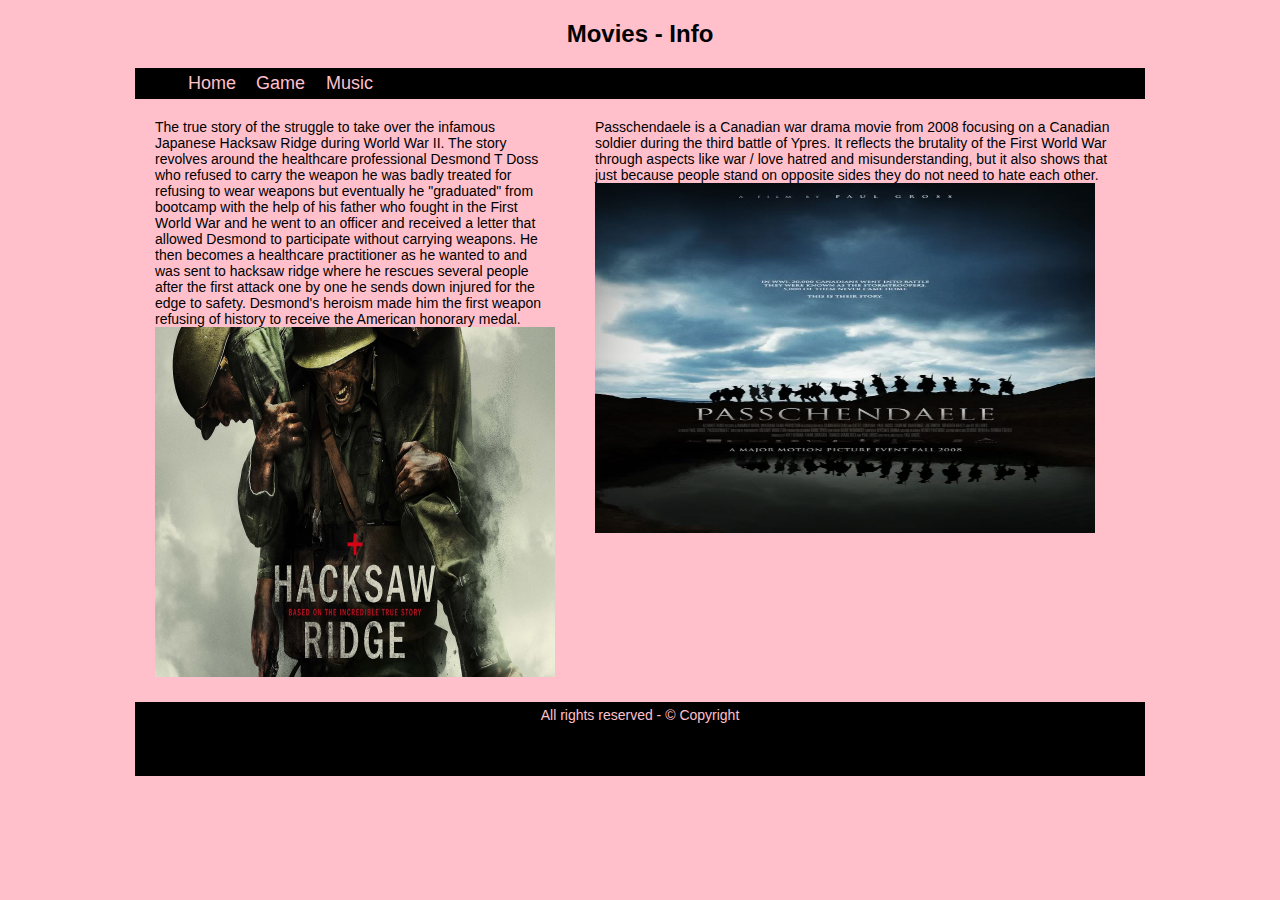
<file: movies.html>
<!DOCTYPE html>
<html>

<head>
<title>2 kolumn layout</title>
<meta charset = "utf-8" />
<link href = "film.css" rel="stylesheet" type="text/css" />
</head>

<body>
<!--wrapper börjar-->
<div class="wrapper">

<header class="header">
<h1>Movies - Info</h1>
</header>

<header class="mainmenu">
<ul>
<li><a href="test.html">Home</a></li>
<li><a href="index.html">Game </a></li>
<li><a href="music.html">Music</a></li>
<ul>
</header>

<div class="wrapper_2col">
<div class="leftcol">
<p>

The true story of the struggle to take over the infamous Japanese Hacksaw Ridge during World War II. The story revolves around the healthcare professional Desmond T Doss who refused to carry the weapon he was badly treated for refusing to wear weapons but eventually he "graduated" from bootcamp with the help of his father who fought in the First World War and he went to an officer and received a letter that allowed Desmond to participate without carrying weapons. He then becomes a healthcare practitioner as he wanted to and was sent to hacksaw ridge where he rescues several people after the first attack one by one he sends down injured for the edge to safety. Desmond's heroism made him the first weapon refusing of history to receive the American honorary medal.
</p>
<a href="./"><img class="logo" alt="Startsidan" src="img/saw.jpg" width=400 height=350 /></a>
</div><!--leftcol slutar-->

<div class="rightcol">
<p>
Passchendaele is a Canadian war drama movie from 2008 focusing on a Canadian soldier during the third battle of Ypres. It reflects the brutality of the First World War through aspects like war / love hatred and misunderstanding, but it also shows that just because people stand on opposite sides they do not need to hate each other.
</p>
<a href="./"><img class="logo" alt="Startsidan" src="img/dale.jpg" width=500 height=350 /></a>
<div class="push"></div>
</div><!--rightcol slutar-->
</div><!--wrapper2col slutar-->

<footer class="footer">
<p>All rights reserved - &#169; Copyright</p>
</footer>

</div><!--wrapper slutar-->
</body>
</html>
</file>
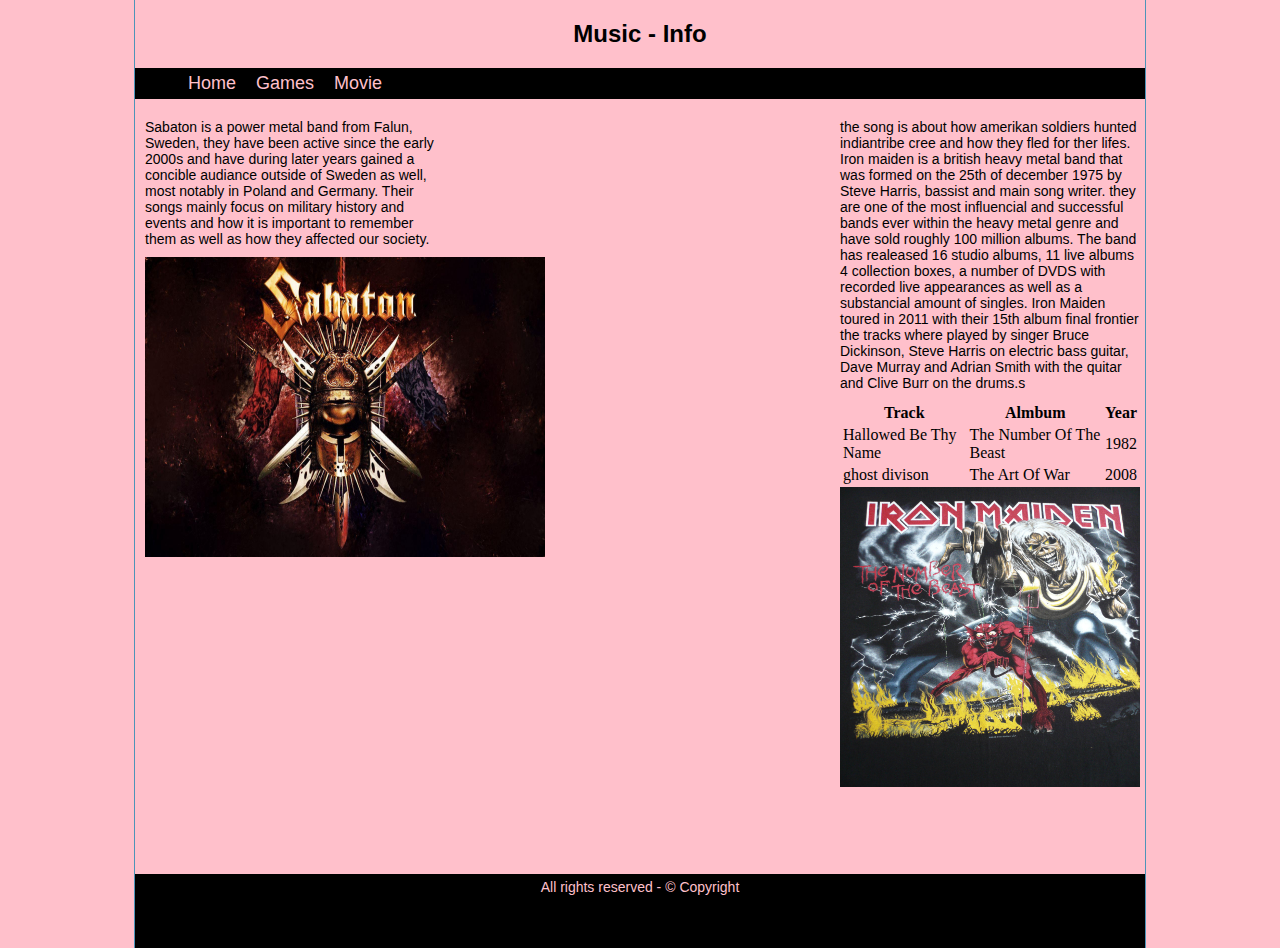
<file: music.html>
<!DOCTYPE html>
<html>

<head>
<title>2 kolumn layout</title>
<meta charset = "utf-8" />
<link href = "style.css" rel="stylesheet" type="text/css" />
</head>

<body>
<!--wrapper börjar-->
<div class="wrapper">

<header class="header">
<h1>Music - Info</h1>
</header>

<header class="mainmenu">
<ul>
<li><a href="test.html">Home</a></li>
<li><a href="index.html">Games</a></li>
<li><a href="movies.html">Movie</a></li>
<ul>
</header>

<div class="wrapper_2col">
<div class="leftcol">
<p>
Sabaton is a power metal band from Falun, Sweden, they have been active since the early 2000s and have during later years gained a concible audiance outside of Sweden as well, most notably in Poland and Germany.

Their songs mainly focus on military history and events and how it is important to remember them as well as how they affected our society.

<p><img src="img/sabaton.jpg" height="300" width="400" alt="Foto" />
</p>

</p>
</div><!--leftcol slutar-->

<div class="rightcol">
<p>

the song is about how amerikan soldiers hunted indiantribe cree and how they fled for ther lifes.

Iron maiden is a british heavy metal band that was formed on the 25th of december 1975 by Steve Harris, bassist and main song writer.
they are one of the most influencial and successful bands ever within the heavy metal genre and have sold roughly 100 million albums. The band has realeased 16 studio albums, 11 live albums 4 collection boxes, a number of DVDS with recorded live appearances as well as a substancial amount of singles.
Iron Maiden toured in 2011 with their 15th album final frontier the tracks where played by singer Bruce Dickinson, Steve Harris on electric bass guitar, Dave Murray and Adrian Smith with the quitar and Clive Burr on the drums.s
</p>
<table style="width:100%">
<tr>
<th>Track</th>
<th>Almbum</th>
<th>Year</th>
</tr>
<tr>
<td>Hallowed Be Thy Name</td>
<td>The Number Of The Beast</td>
<td>1982</td>
</tr>
<tr>
<td>ghost divison</td>
<td>The Art Of War</td>
<td>2008</td>
</tr>

</table>
<p><img src="img/beast.jpg" height="300" width="300" alt="Foto" />
</p>
<div class="push"></div>
</div><!--rightcol slutar-->
</div><!--wrapper2col slutar-->

<footer class="footer">
<p>All rights reserved - &#169; Copyright</p>
</footer>

</div><!--wrapper slutar-->
</body>

</html>
</file>
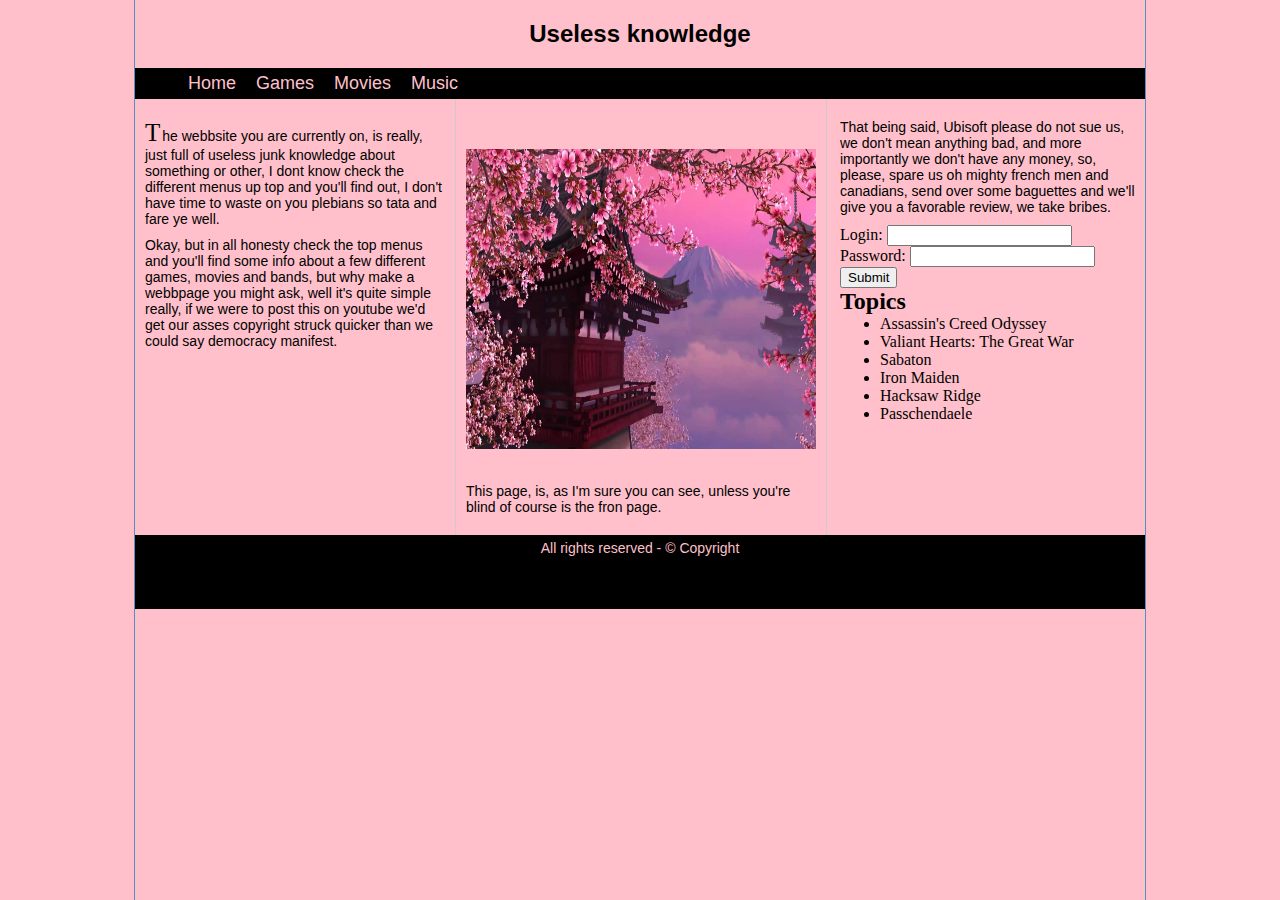
<file: test.html>
<!DOCTYPE html>
<html>

<head>
    <title>3 kolumn layout</title>

    <meta charset = "utf-8" />
    <link href = "style.css" rel="stylesheet" type="text/css" />
</head>

<body>

<!--wrapper börjar-->
    <div class="wrapper">

    <header class="header">
        <h1>Useless knowledge</h1>
    </header>

    <header class="mainmenu">
        <ul>
            <li><a href="test.html">Home</a></li>
            <li><a href="index.html">Games</a></li>
            <li><a href="movies.html">Movies</a></li>
            <li><a href="music.html">Music</a></li>
        <ul>
    </header>

    <div class="wrapper_2col">
    <div class="leftcol">
      <section>
      <p>
        The webbsite you are currently on, is really, just full of useless junk
        knowledge about something or other, I dont know check the different menus
        up top and you'll find out, I  don't have time to waste on you plebians so tata and fare ye well.
      </p>
      <p>
        Okay, but in all honesty check the top menus and you'll find some info
        about a few different games, movies and bands, but why make a webbpage
        you might ask, well it's quite simple really, if we were to post this on
        youtube we'd get our asses copyright struck quicker than we could say
        democracy manifest.
      </p>
    </div><!--leftcol slutar-->



  <div class="middlecol">
    <div class="center"><img src="img/sakuralogo.jpg" height="300" width="350" alt="Foto" />
    </div>
    <p>
      This page, is, as I'm sure you can see, unless you're blind of course is the fron page.
    </p>
  </div><!--middlecol slutar-->
    <div class="rightcol">
      <p>
        That being said, Ubisoft please do not sue us, we don't mean anything bad,
        and more importantly we don't have any money, so, please, spare us
        oh mighty french men and canadians, send over some baguettes and we'll
        give you a favorable review, we take bribes.
      </p>
      <form action="/action_page.php">
  Login: <input type="text" name="email"><br>
  Password: <input type="password" name="pwd" maxlength="8"><br>
    <input type="submit">
</form>
<h2>Topics</h2>

<ul>
  <li>Assassin's Creed Odyssey</li>
  <li>Valiant Hearts: The Great War</li>
  <li>Sabaton</li>
  <li>Iron Maiden</li>
  <li>Hacksaw Ridge</li>
  <li>Passchendaele</li>
</ul>


      <div class="push"></div>
    </div><!--rightcol slutar-->
    </div><!--wrapper2col slutar-->

    <footer class="footer">
      <p>All rights reserved - &#169; Copyright</p>
    </footer>


    </div><!--wrapper slutar-->
  </body>
</html>
</file>
<file: film.css>
/*CSS dokument*/

/* selektorn * formaterar alla element på sidan */
* {
margin: 0;
}

/*formatering för html och body elementen*/
html, body {
height: 100%;
}

/*formatering för sidans body element = bakgrundsfärg*/
body {
background-color: #FFC0CB;
}

/*formatering för textstycken*/
p {
font-family: Calibri, Verdana, Arial, sans-serif;
font-size: 14px;
}

/*formatering för rubrik h1*/
h1 {
font-family: Cambria, Calibri, Verdana, Arial, sans-serif;
font-size: 24px;
color: #000000;
text-align: center;
}

/*formatering för textlänkar*/
a {
font-family: Calibri, Verdana, Arial, sans-serif;
font-size: 18px;
text-decoration: none;
}

/*formatering för textlänkar när användaren för pekaren över texten*/
a:hover {
color: #FF0066;
}

/*formatering för behållare som innehåller alla sidans element*/
.wrapper {
width:1010px;
min-height: 100%;
padding: 0px;
margin: auto;
background-color: #FFC0CB;
color: #000000;
border-left: 1px solid #FFC0CB;
border-right: 1px solid #FFC0CB;
}

/*formatering för klassen 'header' - sidhuvud*/
.header {
width: 1000px;
padding: 20px 0 20px 0;
margin: auto;
background-color: #FFC0CB);
color: #FFC0CB;
}

/*formatering för huvudmeny och textlänkarna*/
.mainmenu {
width: 1000px;
padding: 5px;
margin: auto;
background-color: #000000;
color: #000000;
}

.mainmenu ul {
list-style: none;
}

.mainmenu li {
display: inline;
}

.mainmenu a {
padding-left: 8px;
padding-right: 8px;
font-family: Cambria, Calibri, Verdana, Arial, sans-serif;
font-size: 18px;
color: #FFC0CB;
}

.mainmenu a:hover {
color: #FFC0CB;
}

/*formatering för 2 kolumn layout*/
.wrapper_2col {
width: 100%;
min-height: 100%;
height: auto !important;
height: 100%;
padding: 0px;
background-color: #FFC0CB;
color: #000000;
margin: 0 auto -4em;
}

/*formatering för vänster kolumn*/
.leftcol {
float: left;
width: 400px;
background-color: #FFC0CB;
padding: 20px;
}

/*formatering för höger kolumn*/
.rightcol {
float: right;
width: 530px;
background-color: #FFC0CB;
padding: 20px;
}

/*formatering för bilden i höger kolumnens textstycke*/
.rightcol p img {
float:right;
border: 1px dotted black;
margin: 10px 0px 15px 20px;
}

/*formatering för sidfot*/
.footer {
width: 1000px;
padding: 5px;
margin: 0px;
background-color: #000000;
color: #FFC0CB;
text-align: center;
}

/*formatering för sidfot och klassen push som trycker ner sidfoten på sidan*/
.footer, .push {
height: 4em;
clear: both;
}
</file>
<file: style.css>
/*CSS dokument*/

/* selektorn * formaterar alla element på sidan */
* {
  margin: 0;
}

/*formatering för html och body elementen*/
html, body {
  height: 100%;
}

/*formatering för sidans body element = bakgrundsfärg*/
body {
  background-color: #FFC0CB;
}

/*formatering för textstycken*/
p {
  font-family: Calibri, Verdana, Arial, sans-serif;
  font-size: 14px;
  padding: 0 0 10px 0;
}

/*formatering för rubrik h1*/
h1 {
  font-family: Cambria, Calibri, Verdana, Arial, sans-serif;
  font-size: 24px;
  color: #000000;
  text-align: center;
}

/*formatering för textlänkar*/
a {
  font-family: Calibri, Verdana, Arial, sans-serif;
  font-size: 18px;
  text-decoration: none;
}

/*formatering för textlänkar när användaren för pekaren över texten*/
a:hover {
  color: #FF0066;
}

/* formatering för första textstyckets första bokstav i section-elementet*/
section > p:first-of-type::first-Letter {
  font-family: Georgia, serif;
  font-size: 25px;
  letter-spacing: 2px;
}

/*formatering för behållare som innehåller alla sidans element*/
.wrapper {
  width:1010px;
  min-height: 100%;
  padding: 0px;
  margin: auto;
  background-color:  #FFC0CB;
  color: #000000;
  border-left: 1px solid #4D94B8;
  border-right: 1px solid #4D94B8;
}

/*formatering för klassen 'header' - sidhuvud*/
.header {
  width: 1000px;
  padding: 20px 0 20px 0;
  margin: auto;
  background-color:  #FFC0CB;
  color: #000000;
}

/*formatering för huvudmeny och textlänkarna*/
.mainmenu {
  width: 1000px;
  padding: 5px;
  margin: auto;
  background-color: #000000;
  color: #000000;
}

.mainmenu ul {
  list-style: none;
}

.mainmenu li {
  display: inline;
}

.mainmenu a {
  padding-left: 8px;
  padding-right: 8px;
  font-family: Cambria, Calibri, Verdana, Arial, sans-serif;
  font-size: 18px;
  color:  #FFC0CB;
}

.mainmenu a:hover {
  color: #FFFAF0;
}

/*formatering för 2 kolumn layout*/
.wrapper_2col {
  width: 100%;
  min-height: 100%;
  height: auto !important;
  height: 100%;
  padding: 0px;
  background-color: #FFC0CB;
  color: #000000;
  margin: 0 auto -4em;
}

/*formatering för vänster kolumn*/
.leftcol {
  width: 300px;
  background-color:  #FFC0CB;
  padding: 20px 10px 10px 10px;
  float: left;
  position: relative;
}

/*formatering för mellersta kolumn*/
.middlecol {
  width: 350px;
  border: 1px #cccccc;
  border-right-style: solid;
  border-left-style: solid;
  padding: 20px 10px 10px 10px;
  margin: 0px;
  background-color: #FFC0CB;
  color: #000000;
  float: left;
  position: relative;
}

.middlecol img {
  position: relative;
  padding: 30px 0 30px 0;
}

.center {
  text-align: center;
}

/*formatering för höger kolumn*/
.rightcol {
  float: right;
  width: 300px;
  background-color: #FFC0CB;
  padding: 20px 5px 10px 5px;
}

/*formatering för sidfot*/
.footer {
  width: 1000px;
  padding: 5px;
  margin: 0px;
  background-color: #000000;
  color:  #FFC0CB;
  text-align: center;
}

/*formatering för sidfot och klassen push som trycker ner sidfoten på sidan*/
.footer, .push {
  height: 4em;
  clear: both;
}
</file>
